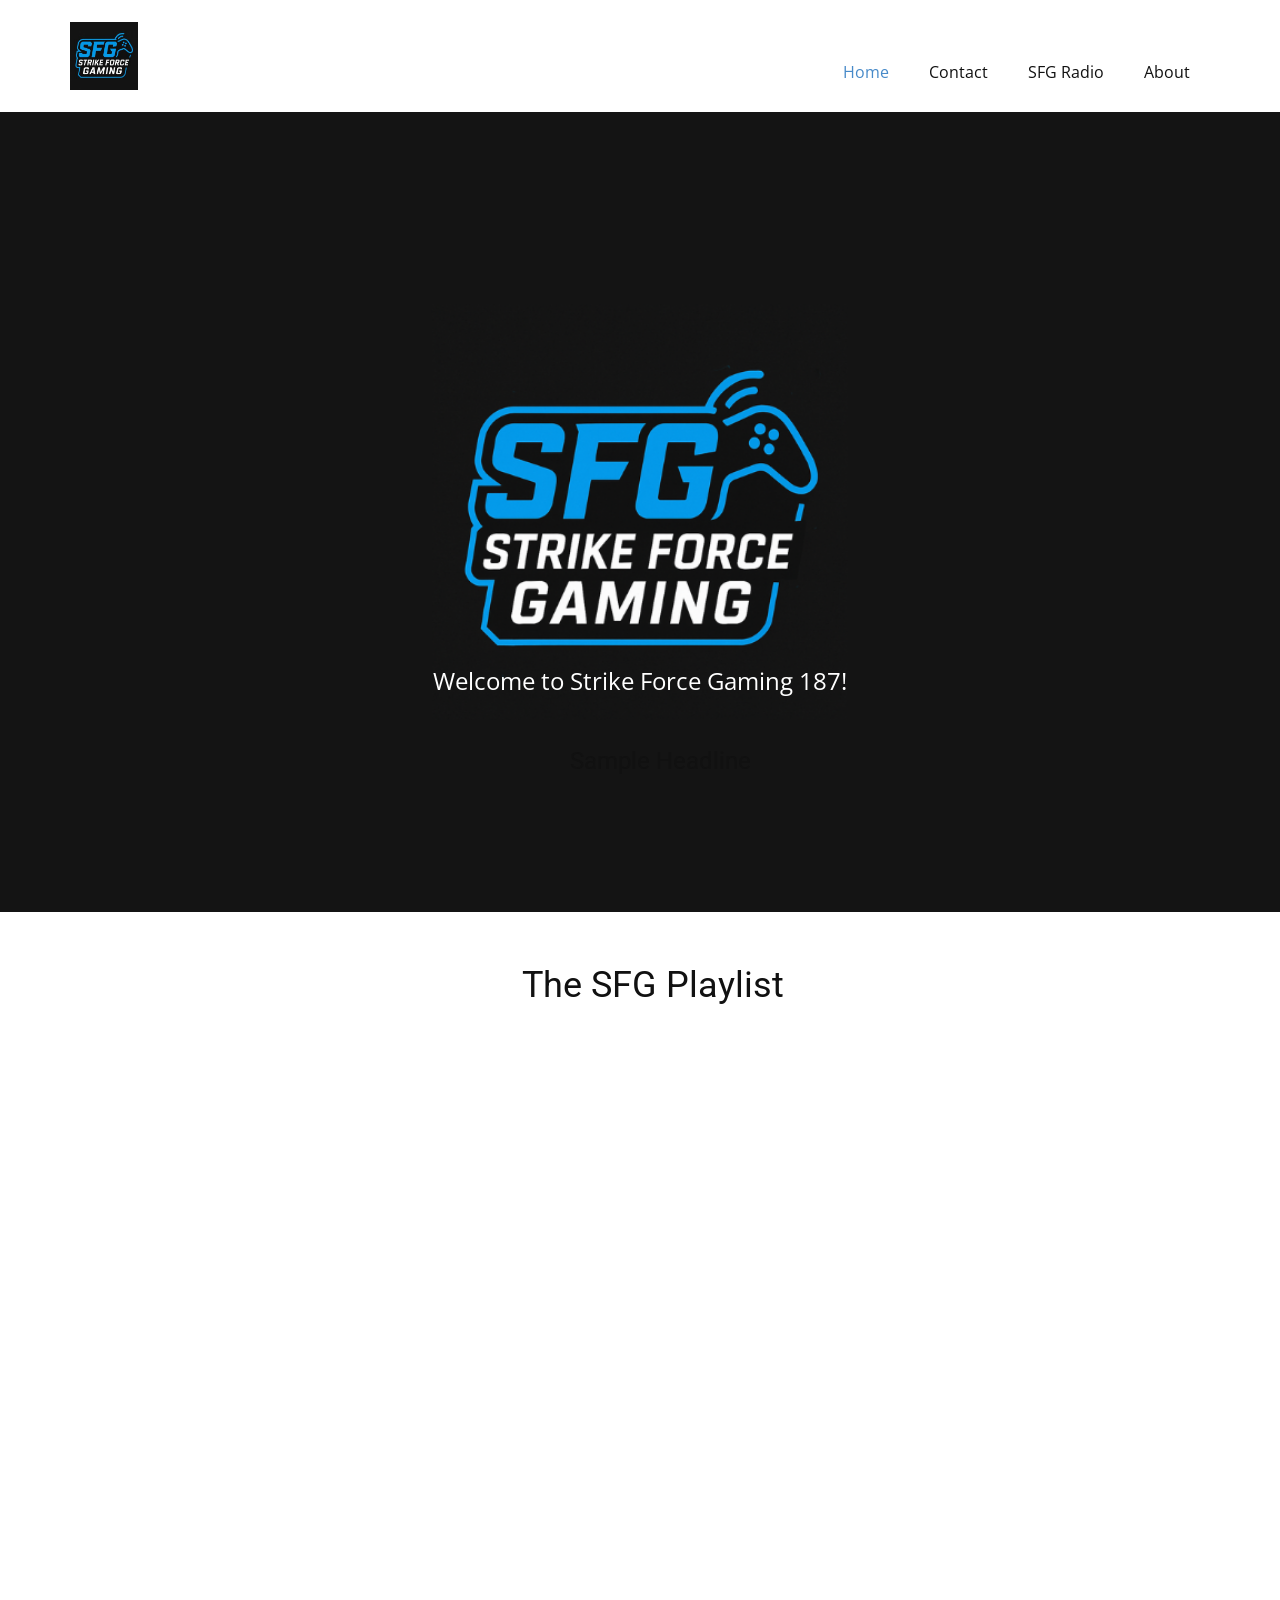
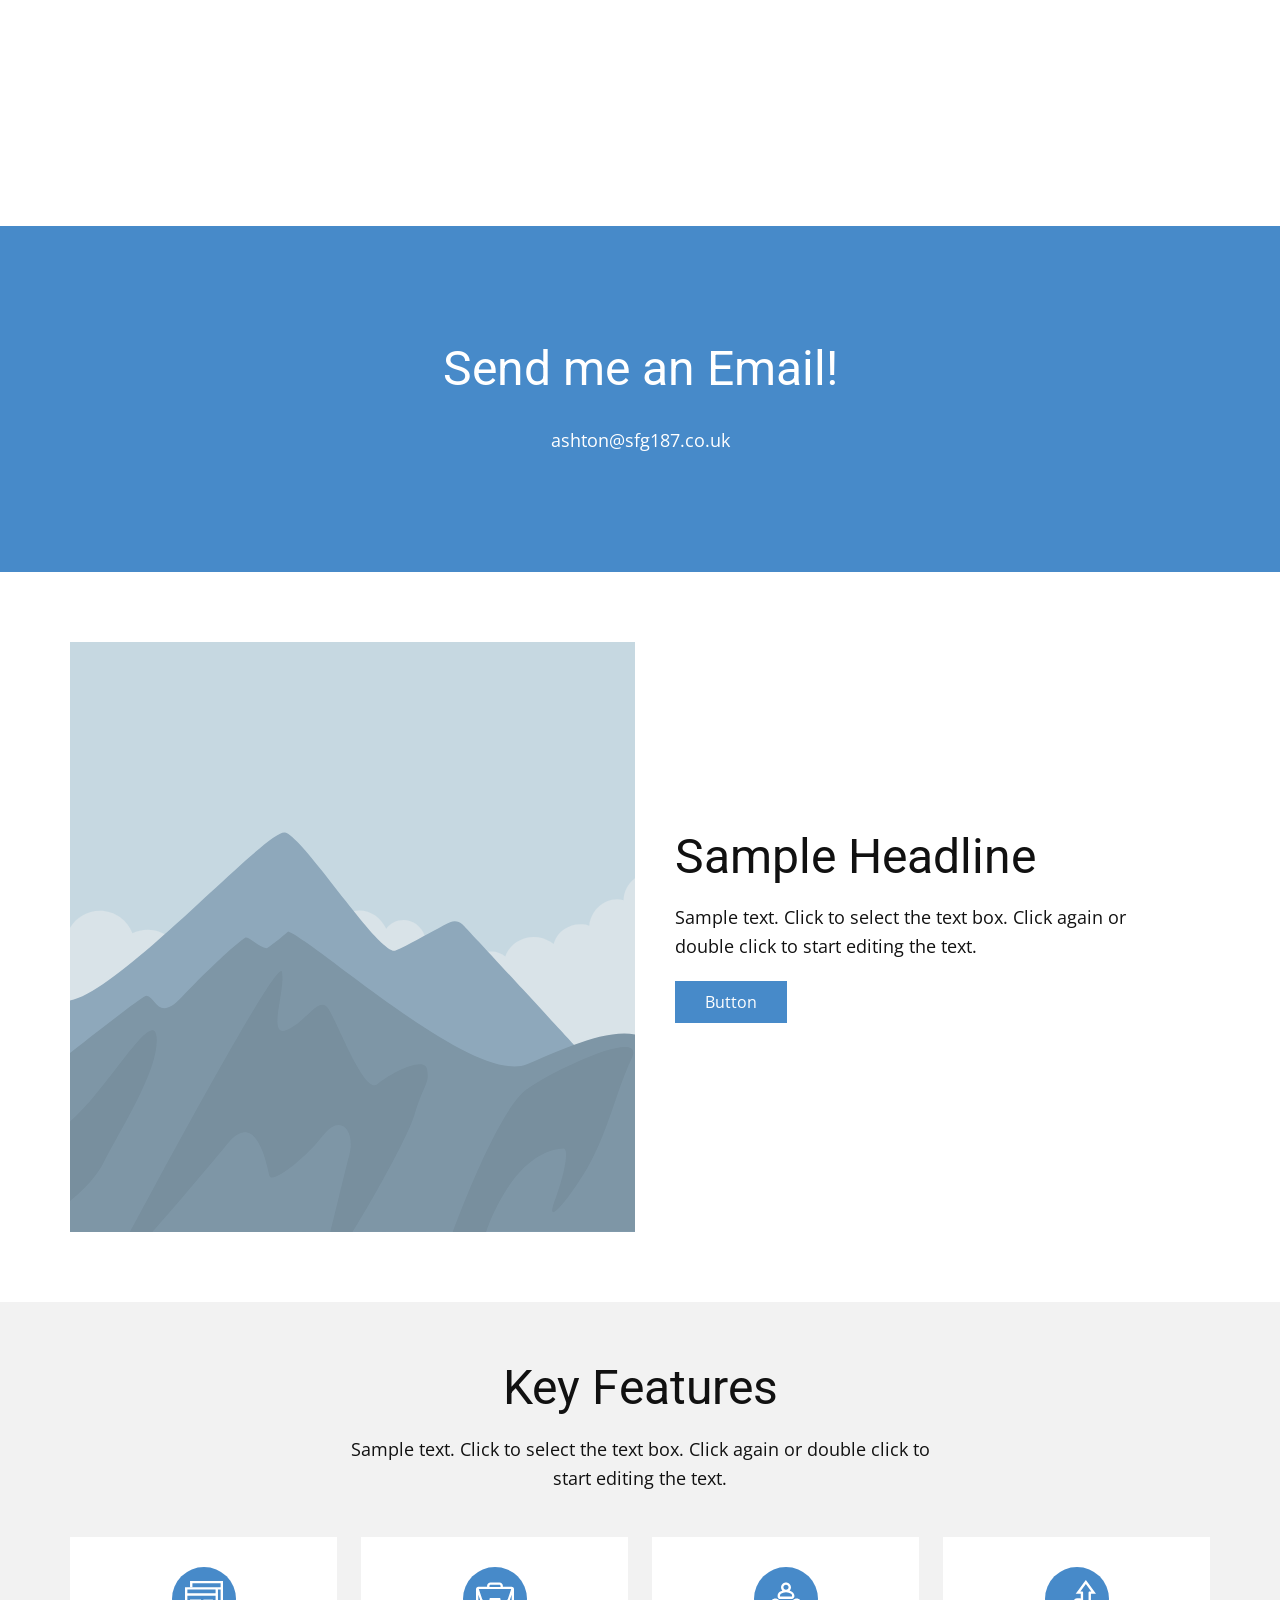
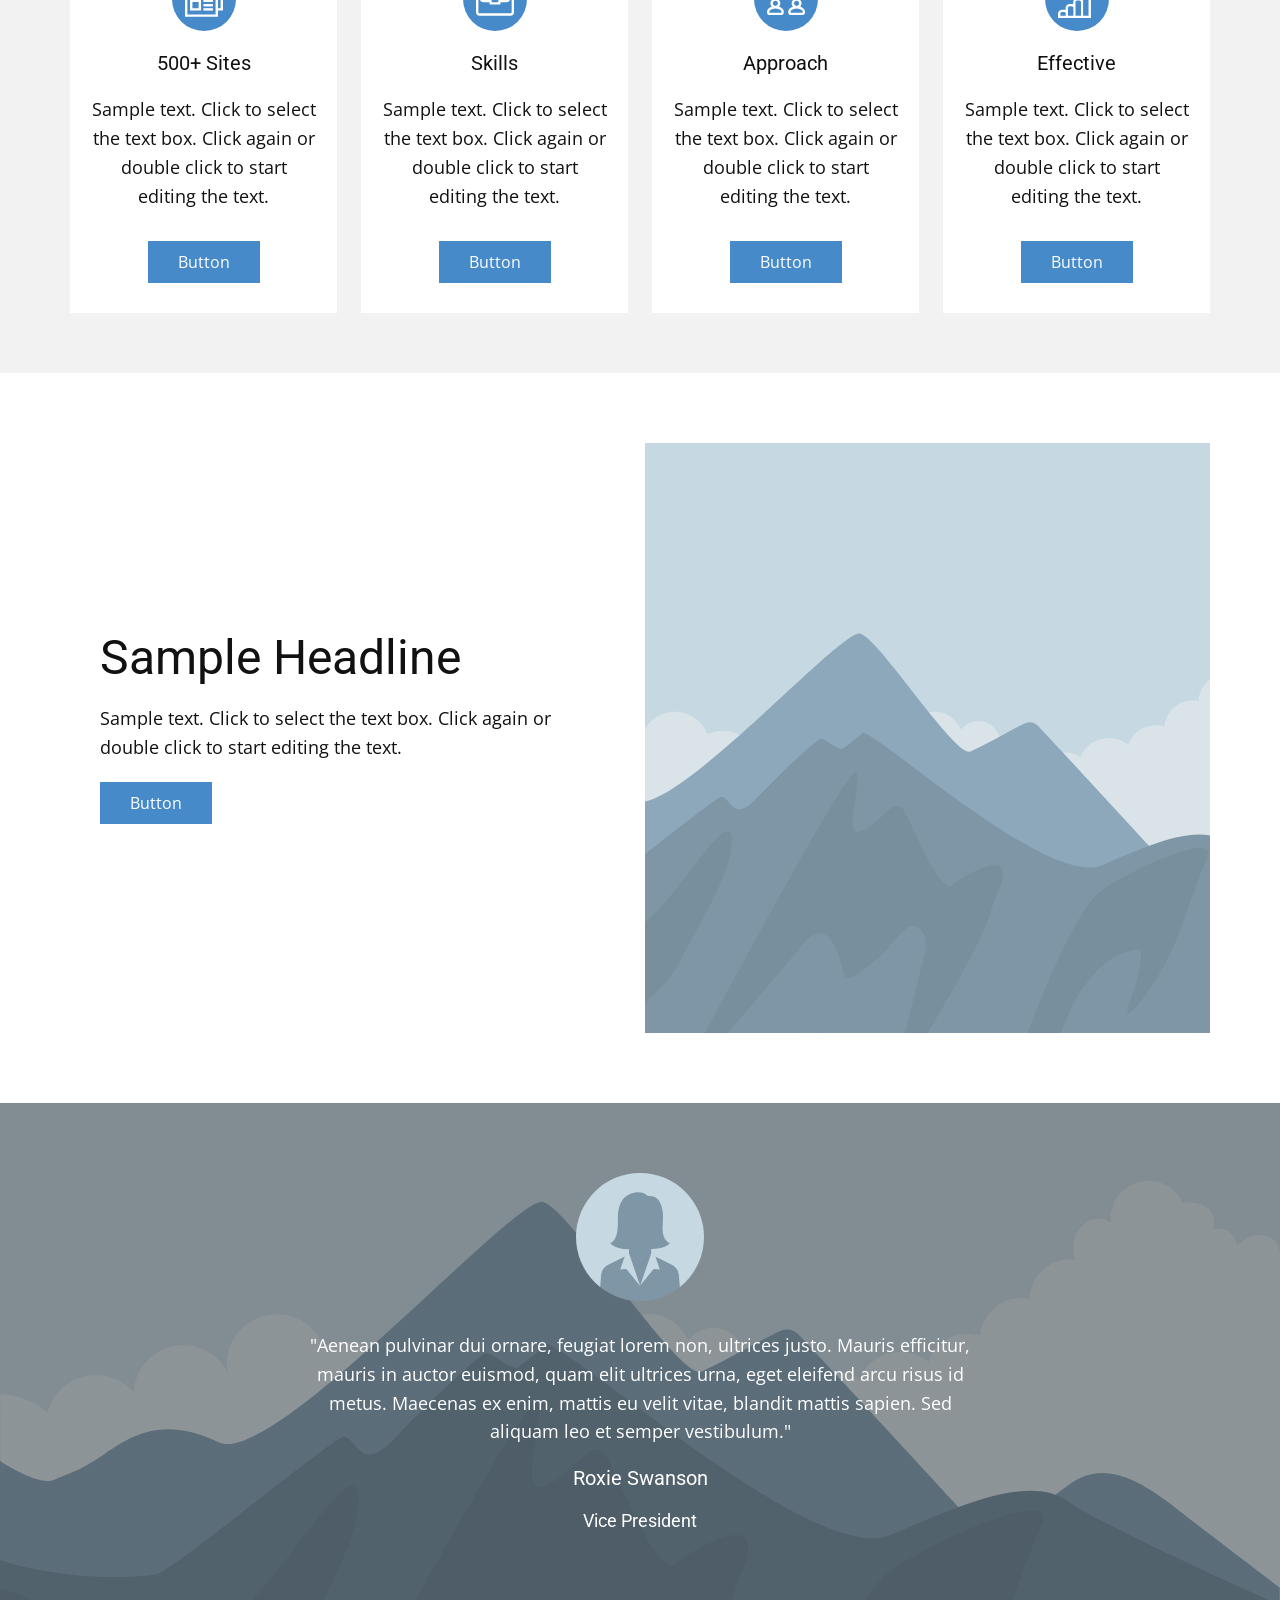
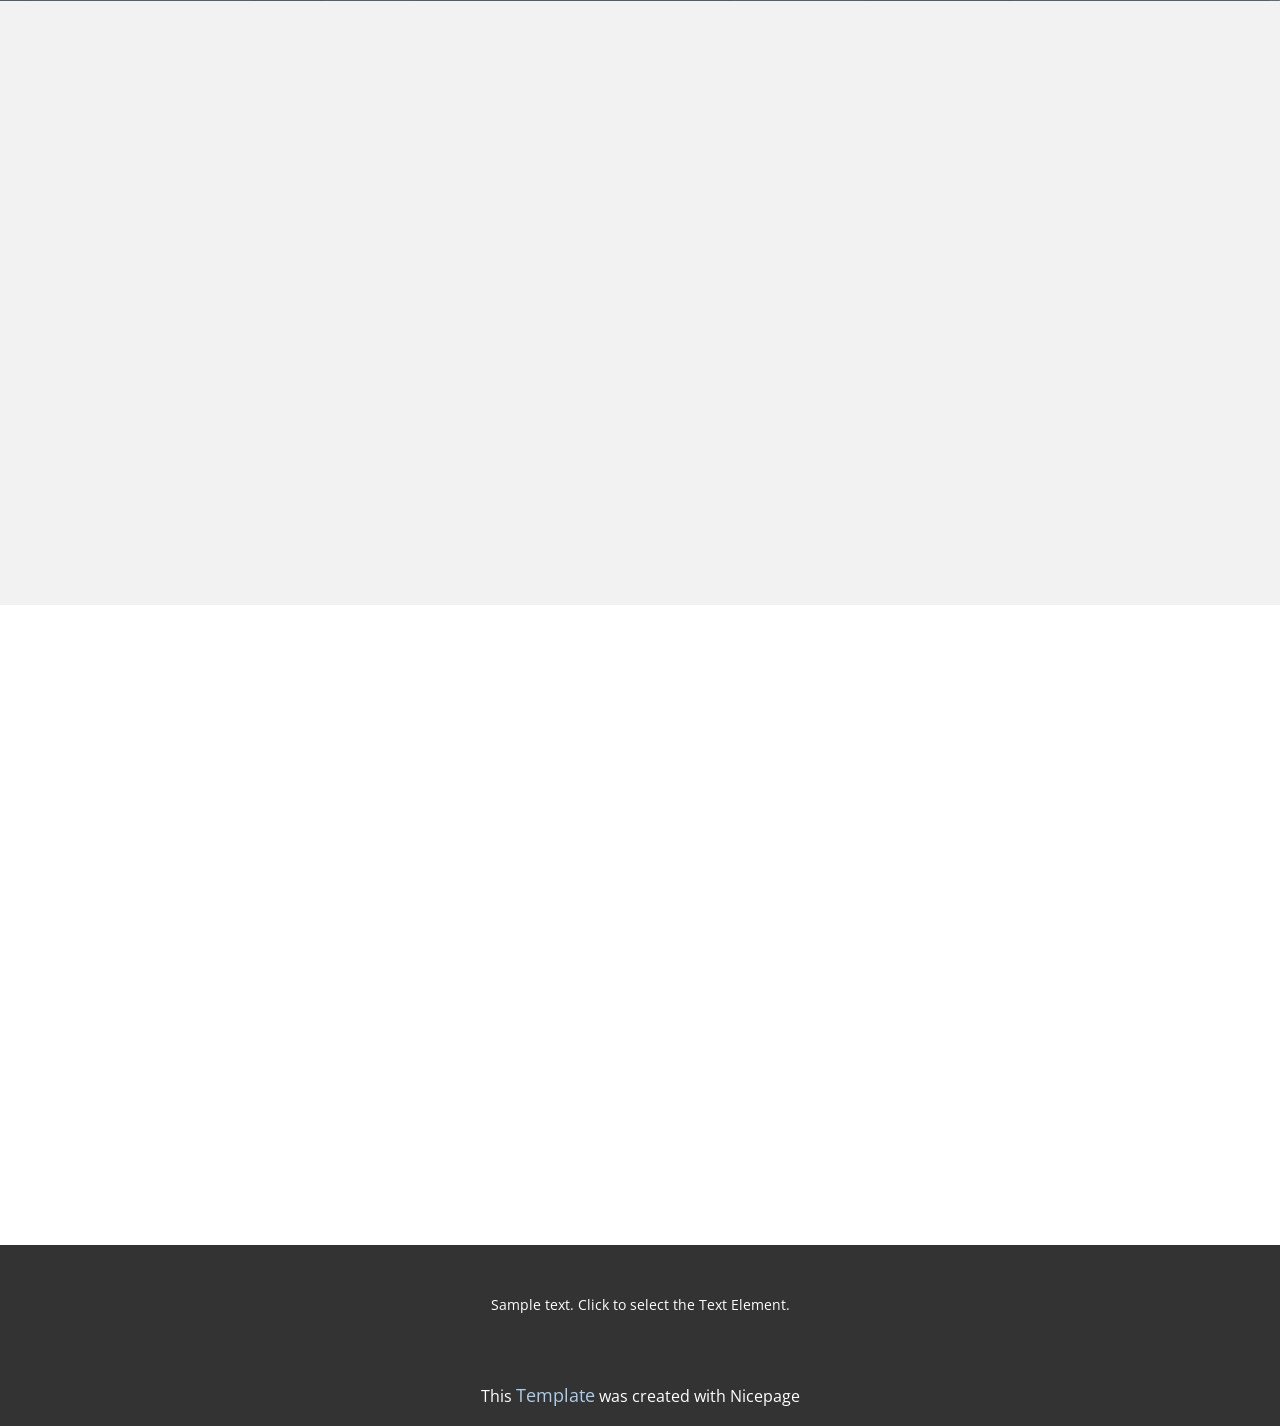
<file: index.html>
<!DOCTYPE html>
<html style="font-size: 16px;" lang="en"><head>
    <meta name="viewport" content="width=device-width, initial-scale=1.0">
    <meta charset="utf-8">
    <meta name="keywords" content="INTUITIVE, Your design is your passion, Key Features, Pricing Plan, Empire State Building">
    <meta name="description" content="">
    <title>Home</title>
    <link rel="stylesheet" href="nicepage.css" media="screen">
<link rel="stylesheet" href="index.css" media="screen">
    <script class="u-script" type="text/javascript" src="jquery.js" defer=""></script>
    <script class="u-script" type="text/javascript" src="nicepage.js" defer=""></script>
    <meta name="generator" content="Nicepage 8.0.6, nicepage.com">
    
    
    
    
    
    
    
    
    
    
    
    <link id="u-page-google-font" rel="stylesheet" href="https://fonts.googleapis.com/css2?display=swap&amp;family=Roboto:ital,wght@0,100;0,200;0,300;0,400;0,500;0,600;0,700;0,800;0,900;1,100;1,200;1,300;1,400;1,500;1,600;1,700;1,800;1,900&amp;family=Open+Sans:ital,wght@0,300;0,400;0,500;0,600;0,700;0,800;1,300;1,400;1,500;1,600;1,700;1,800">
    <script type="application/ld+json">{
		"@context": "http://schema.org",
		"@type": "Organization",
		"name": "",
		"logo": "images/E1F31D4D-3373-432E-97F9-D24EB0AD1578.PNG"
}</script>
    <meta name="theme-color" content="#478ac9">
    <meta property="og:title" content="Home">
    <meta property="og:type" content="website">
  <meta data-intl-tel-input-cdn-path="intlTelInput/"></head>
  <body data-home-page="Home.html" data-home-page-title="Home" data-path-to-root="./" data-include-products="false" class="u-body u-clearfix u-xl-mode" data-lang="en"><header class="u-clearfix u-header u-header" id="header"><div class="u-clearfix u-sheet u-valign-middle-lg u-valign-middle-md u-valign-middle-sm u-sheet-1">
        <a href="#" class="u-image u-logo u-image-1" data-image-width="150" data-image-height="150">
          <img src="images/E1F31D4D-3373-432E-97F9-D24EB0AD1578.PNG" class="u-logo-image u-logo-image-1">
        </a>
        <nav class="u-menu u-menu-one-level u-offcanvas u-menu-1" role="navigation" aria-label="Menu navigation">
          <div class="menu-collapse" style="font-size: 1rem; letter-spacing: 0px;">
            <a class="u-button-style u-custom-left-right-menu-spacing u-custom-padding-bottom u-custom-top-bottom-menu-spacing u-hamburger-link u-nav-link u-text-active-palette-1-base u-text-hover-palette-2-base" href="#" tabindex="-1" aria-label="Open menu" aria-controls="d983">
              <svg class="u-svg-link" viewBox="0 0 24 24"><use xlink:href="#menu-hamburger"></use></svg>
              <svg class="u-svg-content" version="1.1" id="menu-hamburger" viewBox="0 0 16 16" x="0px" y="0px" xmlns:xlink="http://www.w3.org/1999/xlink" xmlns="http://www.w3.org/2000/svg"><g><rect y="1" width="16" height="2"></rect><rect y="7" width="16" height="2"></rect><rect y="13" width="16" height="2"></rect>
</g></svg>
            </a>
          </div>
          <div class="u-nav-container">
            <ul class="u-nav u-unstyled u-nav-1" role="menubar"><li class="u-nav-item" role="none"><a class="u-button-style u-nav-link u-text-active-palette-1-base u-text-hover-palette-2-base" href="./" style="padding: 10px 20px;" role="menuitem">Home</a>
</li><li class="u-nav-item" role="none"><a class="u-button-style u-nav-link u-text-active-palette-1-base u-text-hover-palette-2-base" href="Contact.html" style="padding: 10px 20px;" role="menuitem">Contact</a>
</li><li class="u-nav-item" role="none"><a class="u-button-style u-nav-link u-text-active-palette-1-base u-text-hover-palette-2-base" href="SFG-Radio.html" style="padding: 10px 20px;" role="menuitem">SFG Radio</a>
</li><li class="u-nav-item" role="none"><a class="u-button-style u-nav-link u-text-active-palette-1-base u-text-hover-palette-2-base" href="About.html" style="padding: 10px 20px;" role="menuitem">About</a>
</li></ul>
          </div>
          <div class="u-nav-container-collapse" id="d983" role="region" aria-label="Menu panel">
            <div class="u-black u-container-style u-inner-container-layout u-opacity u-opacity-95 u-sidenav">
              <div class="u-inner-container-layout u-sidenav-overflow">
                <div class="u-menu-close" tabindex="-1" aria-label="Close menu"></div>
                <ul class="u-align-center u-nav u-popupmenu-items u-unstyled u-nav-2"><li class="u-nav-item"><a class="u-button-style u-nav-link" href="./">Home</a>
</li><li class="u-nav-item"><a class="u-button-style u-nav-link" href="Contact.html">Contact</a>
</li><li class="u-nav-item"><a class="u-button-style u-nav-link" href="SFG-Radio.html">SFG Radio</a>
</li><li class="u-nav-item"><a class="u-button-style u-nav-link" href="About.html">About</a>
</li></ul>
              </div>
            </div>
            <div class="u-black u-menu-overlay u-opacity u-opacity-70"></div>
          </div>
        </nav>
      </div></header>
    <section class="u-align-center u-clearfix u-image u-section-1" src="" data-image-width="1280" data-image-height="720" id="sec-f2b1">
      <div class="u-clearfix u-sheet u-valign-middle-lg u-valign-middle-md u-valign-middle-sm u-sheet-1">
        <p class="u-align-center u-large-text u-text u-text-variant u-text-white u-text-1">Welcome to Strike Force Gaming 187!</p>
        <h4 class="u-align-center u-text u-text-2">Sample Headline</h4>
      </div>
    </section>
    <section class="u-clearfix u-section-2" id="sec-b544">
      <div class="u-clearfix u-sheet u-sheet-1">
        <div class="data-layout-selected u-clearfix u-expanded-width u-gutter-10 u-layout-wrap u-layout-wrap-1">
          <div class="u-layout" style="">
            <div class="u-layout-row" style="">
              <div class="u-align-left u-container-align-left u-container-style u-layout-cell u-right-cell u-size-60 u-size-xs-60 u-white u-layout-cell-1">
                <div class="u-container-layout u-valign-top-xs u-container-layout-1">
                  <h3 class="u-text u-text-1">The SFG Playlist</h3>
                  <div class="custom-expanded u-clearfix u-custom-html u-custom-html-1">
                    <iframe data-testid="embed-iframe" style="border-radius:12px" src="https://open.spotify.com/embed/playlist/0L7UH4LmiSMkUIODbQdaAk?utm_source=generator" width="100%" height="600" frameborder="0" allowfullscreen="" allow="autoplay; clipboard-write; encrypted-media; fullscreen; picture-in-picture" loading="lazy"></iframe>
                  </div>
                </div>
              </div>
            </div>
          </div>
        </div>
      </div>
    </section>
    <section class="u-align-left u-clearfix u-color-scheme-summer-time u-color-style-multicolor-1 u-container-align-left u-palette-1-base u-section-3" id="sec-747b">
      <div class="u-clearfix u-sheet u-valign-middle u-sheet-1">
        <h2 class="u-align-center u-text u-text-default u-text-1">Send me an Email! </h2>
        <p class="u-align-center u-large-text u-text u-text-variant u-text-2">ashton@sfg187.co.uk </p>
      </div>
    </section>
    <section class="u-clearfix u-section-4" id="carousel_3b1e">
      <div class="u-clearfix u-sheet u-sheet-1">
        <div class="data-layout-selected u-clearfix u-expanded-width u-gutter-10 u-layout-wrap u-layout-wrap-1">
          <div class="u-layout" style="">
            <div class="u-layout-row" style="">
              <div class="u-align-left u-container-align-left u-container-style u-image u-layout-cell u-left-cell u-size-30 u-size-xs-60 u-image-1" src="" data-image-width="2000" data-image-height="1333">
                <div class="u-container-layout u-valign-middle u-container-layout-1" src=""></div>
              </div>
              <div class="u-align-left u-container-align-left u-container-style u-layout-cell u-right-cell u-size-30 u-size-xs-60 u-white u-layout-cell-2">
                <div class="u-container-layout u-valign-middle u-container-layout-2">
                  <h2 class="u-text u-text-default u-text-1">Sample Headline</h2>
                  <p class="u-text u-text-2">Sample text. Click to select the text box. Click again or double click to start editing the text.</p>
                  <a href="" class="u-btn u-button-style u-btn-1">Button</a>
                </div>
              </div>
            </div>
          </div>
        </div>
      </div>
    </section>
    <section class="u-align-center u-clearfix u-container-align-center u-grey-5 u-section-5" id="sec-b8fc">
      <div class="u-clearfix u-sheet u-valign-middle u-sheet-1">
        <h2 class="u-align-center u-text u-text-default u-text-1">Key Features</h2>
        <p class="u-align-center u-text u-text-2">Sample text. Click to select the text box. Click again or double click to start editing the text.</p>
        <div class="u-expanded-width u-list u-list-1">
          <div class="u-repeater u-repeater-1">
            <div class="u-align-center u-container-align-center u-container-style u-list-item u-repeater-item u-video-cover u-white u-list-item-1">
              <div class="u-container-layout u-similar-container u-container-layout-1"><span class="u-align-center u-icon u-icon-circle u-palette-1-base u-text-white u-icon-1"><svg class="u-svg-link" preserveAspectRatio="xMidYMin slice" viewBox="0 0 128 128" style=""><use xlink:href="#svg-248e"></use></svg><svg class="u-svg-content" viewBox="0 0 128 128" id="svg-248e"><polygon points="128 3 17 3 17 24 25 24 25 11 120 11 120 24 111 24 111 32 120 32 120 95 111 95 111 103 128 103"></polygon><path d="m25 24h-25v100h111v-100h-86zm78 92h-95v-63h95v63zm0-71h-95v-13h95v13z"></path><path d="m46 74v21h-21v-21h21m8-8h-37v37h37v-37z"></path><rect x="62" y="66" width="32" height="8"></rect><rect x="62" y="81" width="32" height="8"></rect><rect x="62" y="95" width="32" height="8"></rect></svg></span>
                <h5 class="u-align-center u-text u-text-default u-text-3">500+ Sites</h5>
                <p class="u-align-center u-text u-text-4">Sample text. Click to select the text box. Click again or double click to start editing the text.</p>
                <a href="#" class="u-align-center u-btn u-button-style u-btn-1">Button</a>
              </div>
            </div>
            <div class="u-align-center u-container-align-center u-container-style u-list-item u-repeater-item u-video-cover u-white u-list-item-2">
              <div class="u-container-layout u-similar-container u-container-layout-2"><span class="u-align-center u-icon u-icon-circle u-palette-1-base u-text-white u-icon-2"><svg class="u-svg-link" preserveAspectRatio="xMidYMin slice" viewBox="0 0 128 128" style=""><use xlink:href="#svg-e764"></use></svg><svg class="u-svg-content" viewBox="0 0 128 128" id="svg-e764"><path d="m78.9 15.9c2.1 0 3.7 1.7 3.7 3.7v3.7h-37.2v-3.7c0-2 1.7-3.7 3.7-3.7h29.8m39.7 14.8-11.6 34.5c-0.5 1.5-1.9 2.5-3.5 2.5h-20.9v-3.7c0-2-1.7-3.7-3.7-3.7h-29.8c-2.1 0-3.7 1.7-3.7 3.7v3.7h-20.9c-1.6 0-3-1-3.5-2.5l-11.6-34.5h109.2m1.5 19.1v58.6c0 2-1.7 3.7-3.7 3.7h-104.7c-2.1 0-3.7-1.7-3.7-3.7v-58.6l5.9 17.7c1.5 4.5 5.8 7.6 10.6 7.6h20.9v3.7c0 2 1.7 3.7 3.7 3.7h29.8c2.1 0 3.7-1.7 3.7-3.7v-3.7h20.9c4.8 0 9.1-3 10.6-7.6l6-17.7m-44.9 17.9v7.4h-22.4v-7.4h22.4m15.3-44.9v-3.2c0-6.4-5.2-11.6-11.6-11.6h-29.8c-6.4 0-11.7 5.2-11.7 11.6v3.2h-29.5c-4.4 0-7.9 3.5-7.9 7.9v77.7c0 6.4 5.2 11.6 11.7 11.6h104.7c6.4 0 11.7-5.2 11.7-11.6v-77.7c0-4.4-3.6-7.9-7.9-7.9h-29.7z"></path></svg></span>
                <h5 class="u-align-center u-text u-text-default u-text-5">Skills</h5>
                <p class="u-align-center u-text u-text-6">Sample text. Click to select the text box. Click again or double click to start editing the text.</p>
                <a href="#" class="u-align-center u-btn u-button-style u-btn-2">Button</a>
              </div>
            </div>
            <div class="u-align-center u-container-align-center u-container-style u-list-item u-repeater-item u-video-cover u-white u-list-item-3">
              <div class="u-container-layout u-similar-container u-container-layout-3"><span class="u-align-center u-icon u-icon-circle u-palette-1-base u-text-white u-icon-3"><svg class="u-svg-link" preserveAspectRatio="xMidYMin slice" viewBox="0 0 128 128" style=""><use xlink:href="#svg-1476"></use></svg><svg class="u-svg-content" viewBox="0 0 128 128" id="svg-1476"><path d="m44.1 63.9h39.8c4.6 0 8.4-3.9 8.4-8.8v-1.8c0-5.6-2.8-10.7-7.3-13.3-2.4-1.4-5.4-2.9-8.8-4.1 2.8-3 4.6-6.9 4.6-11.3-0.1-9.2-7.6-16.6-16.8-16.6s-16.7 7.4-16.7 16.5c0 4.4 1.7 8.4 4.6 11.3-3.4 1.2-6.5 2.7-8.8 4.1-4.5 2.7-7.3 7.7-7.3 13.3v1.8c-0.1 4.9 3.7 8.9 8.3 8.9zm19.9-48c4.8 0 8.7 3.9 8.7 8.6 0 4.8-3.9 8.6-8.7 8.6s-8.7-3.9-8.7-8.6 3.9-8.6 8.7-8.6zm-20.3 37.3c0-2.7 1.3-5.3 3.4-6.5 4-2.3 10.2-5.1 16.9-5.1s12.9 2.8 16.9 5.1c2.1 1.2 3.4 3.8 3.4 6.5v1.8c0 0.6-0.3 0.9-0.4 0.9h-39.8c-0.1 0-0.4-0.3-0.4-0.9v-1.8zm5.5 40.9c-2.4-1.4-5.4-2.9-8.8-4.1 2.8-3 4.6-7 4.6-11.3 0-9.1-7.5-16.5-16.7-16.5s-16.7 7.4-16.7 16.5c0 4.4 1.7 8.4 4.6 11.3-3.4 1.2-6.5 2.7-8.8 4.1-4.6 2.6-7.4 7.7-7.4 13.3v1.8c0 4.9 3.8 8.8 8.4 8.8h39.8c4.6 0 8.4-3.9 8.4-8.8v-1.8c0-5.6-2.8-10.7-7.4-13.3zm-20.9-24.1c4.8 0 8.7 3.9 8.7 8.6 0 4.8-3.9 8.6-8.7 8.6s-8.7-3.9-8.7-8.6 3.9-8.6 8.7-8.6zm20.3 39.2c0 0.6-0.3 0.9-0.4 0.9h-39.8c-0.1 0-0.4-0.3-0.4-0.9v-1.8c0-2.7 1.3-5.3 3.4-6.5 4-2.3 10.2-5.1 16.9-5.1s12.9 2.8 16.9 5.1c2.1 1.2 3.4 3.8 3.4 6.5v1.8zm72.1-15.1c-2.4-1.4-5.4-2.9-8.8-4.1 2.8-3 4.6-6.9 4.6-11.3 0-9.1-7.5-16.5-16.7-16.5s-16.7 7.4-16.7 16.5c-0.1 4.3 1.7 8.3 4.5 11.3-3.4 1.2-6.5 2.7-8.8 4.1-4.5 2.7-7.3 7.7-7.3 13.3v1.8c0 4.9 3.8 8.8 8.4 8.8h39.8c4.6 0 8.4-3.9 8.4-8.8v-1.8c-0.1-5.6-2.9-10.7-7.4-13.3zm-21-24.1c4.8 0 8.7 3.9 8.7 8.6 0 4.8-3.9 8.6-8.7 8.6s-8.7-3.9-8.7-8.6 3.9-8.6 8.7-8.6zm20.3 39.2c0 0.6-0.3 0.9-0.4 0.9h-39.8c-0.1 0-0.4-0.3-0.4-0.9v-1.8c0-2.7 1.3-5.3 3.4-6.5 4-2.3 10.2-5.1 16.9-5.1s12.9 2.8 16.9 5.1c2.1 1.2 3.4 3.8 3.4 6.5v1.8z"></path></svg></span>
                <h5 class="u-align-center u-text u-text-default u-text-7">Approach</h5>
                <p class="u-align-center u-text u-text-8">Sample text. Click to select the text box. Click again or double click to start editing the text.</p>
                <a href="#" class="u-align-center u-btn u-button-style u-btn-3">Button</a>
              </div>
            </div>
            <div class="u-align-center u-container-align-center u-container-style u-list-item u-repeater-item u-video-cover u-white u-list-item-4">
              <div class="u-container-layout u-similar-container u-container-layout-4"><span class="u-align-center u-icon u-icon-circle u-palette-1-base u-text-white u-icon-4"><svg class="u-svg-link" preserveAspectRatio="xMidYMin slice" viewBox="0 0 128 128" style=""><use xlink:href="#svg-d52a"></use></svg><svg class="u-svg-content" viewBox="0 0 128 128" id="svg-d52a"><path d="m93.8 13.5 18.4 25.2h-5.7c-2 0-3.6 1.6-3.6 3.6v77.7h-18.3v-77.7c0-2-1.6-3.6-3.6-3.6h-5.7l18.5-25.2m-22.4 55.6c3.3 0 6 2.7 6 6.1v44.8h-18.4v-44.8c0-3.3 2.7-6.1 6-6.1h6.4m-25.5 19.4c3.3 0 6 2.7 6 6.1v25.4h-18.4v-25.5c0-3.3 2.7-6.1 6-6.1h6.4m-25.6 19.4c3.3 0 6 2.7 6 6.1v6.1h-18.4v-6.1c0-3.3 2.7-6.1 6-6.1h6.4m73.5-107.8-6.4 8.7-18.4 25.2-9.4 12.8h17.1v15.4c-1.6-0.7-3.4-1-5.2-1h-6.5c-7.7 0-13.9 6.3-13.9 14.1v6.3c-1.6-0.7-3.4-1-5.2-1h-6.4c-7.7 0-13.9 6.3-13.9 14.1v6.3c-1.6-0.7-3.4-1-5.2-1h-6.4c-7.7-0.1-14 6.2-14 14v14.1h110.9v-81.3h17.1l-9.4-12.8-18.4-25.2-6.4-8.7z"></path></svg></span>
                <h5 class="u-align-center u-text u-text-default u-text-9">Effective</h5>
                <p class="u-align-center u-text u-text-10">Sample text. Click to select the text box. Click again or double click to start editing the text.</p>
                <a href="#" class="u-align-center u-btn u-button-style u-btn-4">Button</a>
              </div>
            </div>
          </div>
        </div>
      </div>
    </section>
    <section class="u-clearfix u-section-6" id="carousel_c9ad">
      <div class="u-clearfix u-sheet u-sheet-1">
        <div class="u-clearfix u-expanded-width u-gutter-10 u-layout-wrap u-layout-wrap-1">
          <div class="u-layout" style="">
            <div class="u-layout-row" style="">
              <div class="u-align-left u-container-align-left u-container-style u-layout-cell u-right-cell u-size-30 u-size-xs-60 u-white u-layout-cell-1">
                <div class="u-container-layout u-valign-middle u-container-layout-1">
                  <h2 class="u-text u-text-default u-text-1">Sample Headline</h2>
                  <p class="u-text u-text-2">Sample text. Click to select the text box. Click again or double click to start editing the text.</p>
                  <a href="" class="u-btn u-button-style u-btn-1">Button</a>
                </div>
              </div>
              <div class="u-align-left u-container-align-left u-container-style u-image u-layout-cell u-left-cell u-size-30 u-size-xs-60 u-image-1" src="" data-image-width="2000" data-image-height="1333">
                <div class="u-container-layout u-valign-middle u-container-layout-2" src=""></div>
              </div>
            </div>
          </div>
        </div>
      </div>
    </section>
    <section class="u-align-center u-clearfix u-container-align-center u-image u-shading u-section-7" src="" data-image-width="400" data-image-height="265" id="sec-8852">
      <div class="u-clearfix u-sheet u-sheet-1">
        <div alt="" class="u-image u-image-circle u-image-1" src="" data-image-width="256" data-image-height="256"></div>
        <p class="u-align-center u-text u-text-1">"Aenean pulvinar dui ornare, feugiat lorem non, ultrices justo. Mauris efficitur, mauris in auctor euismod, quam elit ultrices urna, eget eleifend arcu risus id metus. Maecenas ex enim, mattis eu velit vitae, blandit mattis sapien. Sed aliquam leo et semper vestibulum."</p>
        <h5 class="u-align-center u-text u-text-2">Roxie Swanson</h5>
        <h6 class="u-align-center u-text u-text-3">Vice President</h6>
      </div>
    </section>
    <section class="u-align-center u-clearfix u-container-align-center u-grey-5 u-section-8" id="sec-e4f9">
      <div class="u-clearfix u-sheet u-sheet-1"></div>
    </section>
    <section class="u-clearfix u-section-9" id="sec-59a5">
      <div class="u-clearfix u-sheet u-sheet-1"></div>
    </section>
    
    
    
    <footer class="u-align-center u-clearfix u-container-align-center u-footer u-grey-80 u-footer" id="footer"><div class="u-clearfix u-sheet u-sheet-1">
        <p class="u-small-text u-text u-text-variant u-text-1">Sample text. Click to select the Text Element.</p>
      </div></footer>
    <section class="u-backlink u-clearfix u-grey-80"> This <a href="https://nicepage.com/templates">Template</a> was created with Nicepage 
    </section>
  
</body></html>
</file>
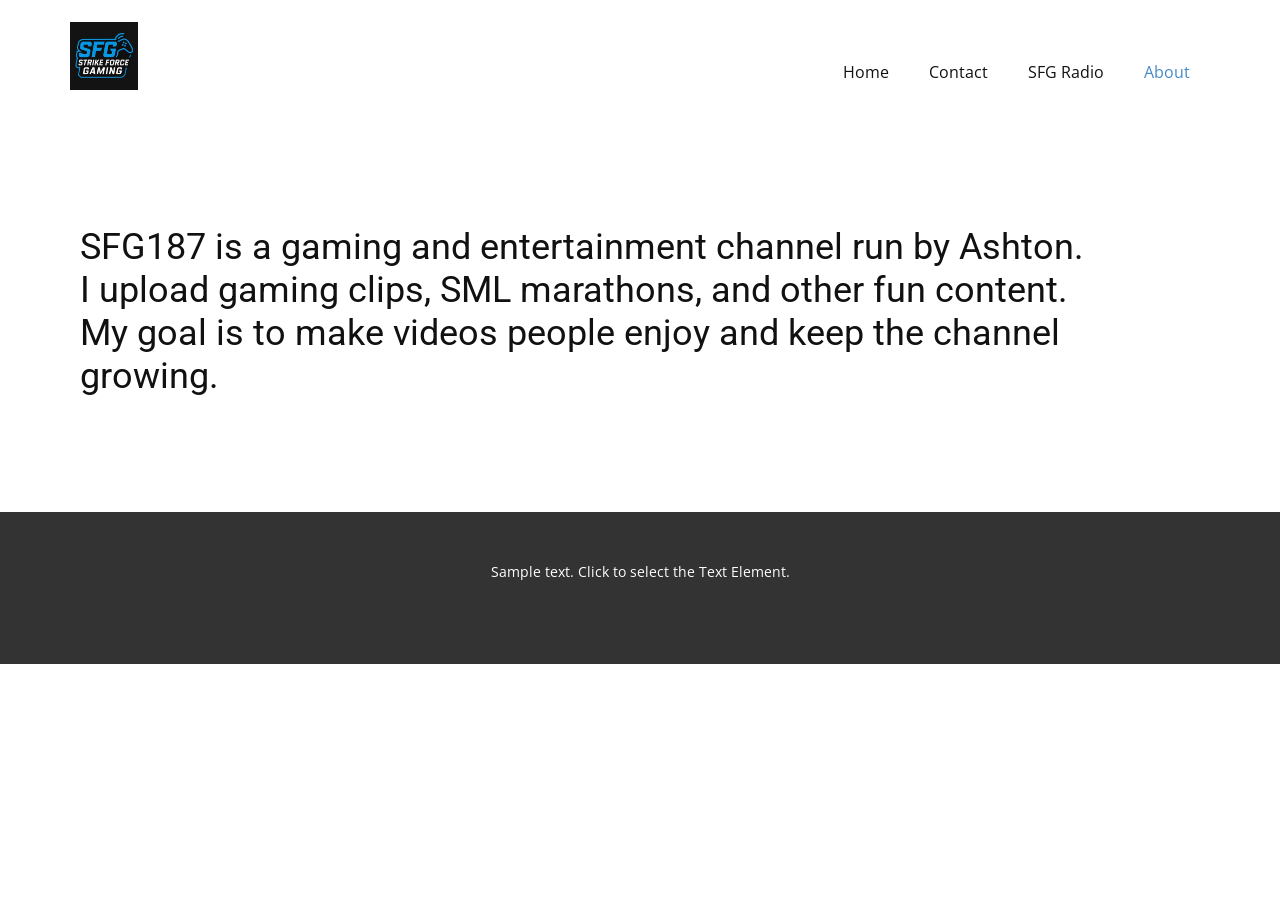
<file: About.html>
<!DOCTYPE html>
<html style="font-size: 16px;" lang="en"><head>
    <meta name="viewport" content="width=device-width, initial-scale=1.0">
    <meta charset="utf-8">
    <meta name="keywords" content="">
    <meta name="description" content="">
    <title>About</title>
    <link rel="stylesheet" href="nicepage.css" media="screen">
<link rel="stylesheet" href="About.css" media="screen">
    <script class="u-script" type="text/javascript" src="jquery.js" defer=""></script>
    <script class="u-script" type="text/javascript" src="nicepage.js" defer=""></script>
    <meta name="generator" content="Nicepage 8.0.6, nicepage.com">
    
    
    
    <link id="u-page-google-font" rel="stylesheet" href="https://fonts.googleapis.com/css2?display=swap&amp;family=Roboto:ital,wght@0,100;0,200;0,300;0,400;0,500;0,600;0,700;0,800;0,900;1,100;1,200;1,300;1,400;1,500;1,600;1,700;1,800;1,900&amp;family=Open+Sans:ital,wght@0,300;0,400;0,500;0,600;0,700;0,800;1,300;1,400;1,500;1,600;1,700;1,800">
    <script type="application/ld+json">{
		"@context": "http://schema.org",
		"@type": "Organization",
		"name": "",
		"logo": "images/E1F31D4D-3373-432E-97F9-D24EB0AD1578.PNG"
}</script>
    <meta name="theme-color" content="#478ac9">
    <meta property="og:title" content="About">
    <meta property="og:type" content="website">
  <meta data-intl-tel-input-cdn-path="intlTelInput/"></head>
  <body data-path-to-root="./" data-include-products="false" class="u-body u-clearfix u-xl-mode" data-lang="en"><header class="u-clearfix u-header u-header" id="header"><div class="u-clearfix u-sheet u-valign-middle-lg u-valign-middle-md u-valign-middle-sm u-sheet-1">
        <a href="#" class="u-image u-logo u-image-1" data-image-width="150" data-image-height="150">
          <img src="images/E1F31D4D-3373-432E-97F9-D24EB0AD1578.PNG" class="u-logo-image u-logo-image-1">
        </a>
        <nav class="u-menu u-menu-one-level u-offcanvas u-menu-1" role="navigation" aria-label="Menu navigation">
          <div class="menu-collapse" style="font-size: 1rem; letter-spacing: 0px;">
            <a class="u-button-style u-custom-left-right-menu-spacing u-custom-padding-bottom u-custom-top-bottom-menu-spacing u-hamburger-link u-nav-link u-text-active-palette-1-base u-text-hover-palette-2-base" href="#" tabindex="-1" aria-label="Open menu" aria-controls="d983">
              <svg class="u-svg-link" viewBox="0 0 24 24"><use xlink:href="#menu-hamburger"></use></svg>
              <svg class="u-svg-content" version="1.1" id="menu-hamburger" viewBox="0 0 16 16" x="0px" y="0px" xmlns:xlink="http://www.w3.org/1999/xlink" xmlns="http://www.w3.org/2000/svg"><g><rect y="1" width="16" height="2"></rect><rect y="7" width="16" height="2"></rect><rect y="13" width="16" height="2"></rect>
</g></svg>
            </a>
          </div>
          <div class="u-nav-container">
            <ul class="u-nav u-unstyled u-nav-1" role="menubar"><li class="u-nav-item" role="none"><a class="u-button-style u-nav-link u-text-active-palette-1-base u-text-hover-palette-2-base" href="./" style="padding: 10px 20px;" role="menuitem">Home</a>
</li><li class="u-nav-item" role="none"><a class="u-button-style u-nav-link u-text-active-palette-1-base u-text-hover-palette-2-base" href="Contact.html" style="padding: 10px 20px;" role="menuitem">Contact</a>
</li><li class="u-nav-item" role="none"><a class="u-button-style u-nav-link u-text-active-palette-1-base u-text-hover-palette-2-base" href="SFG-Radio.html" style="padding: 10px 20px;" role="menuitem">SFG Radio</a>
</li><li class="u-nav-item" role="none"><a class="u-button-style u-nav-link u-text-active-palette-1-base u-text-hover-palette-2-base" href="About.html" style="padding: 10px 20px;" role="menuitem">About</a>
</li></ul>
          </div>
          <div class="u-nav-container-collapse" id="d983" role="region" aria-label="Menu panel">
            <div class="u-black u-container-style u-inner-container-layout u-opacity u-opacity-95 u-sidenav">
              <div class="u-inner-container-layout u-sidenav-overflow">
                <div class="u-menu-close" tabindex="-1" aria-label="Close menu"></div>
                <ul class="u-align-center u-nav u-popupmenu-items u-unstyled u-nav-2"><li class="u-nav-item"><a class="u-button-style u-nav-link" href="./">Home</a>
</li><li class="u-nav-item"><a class="u-button-style u-nav-link" href="Contact.html">Contact</a>
</li><li class="u-nav-item"><a class="u-button-style u-nav-link" href="SFG-Radio.html">SFG Radio</a>
</li><li class="u-nav-item"><a class="u-button-style u-nav-link" href="About.html">About</a>
</li></ul>
              </div>
            </div>
            <div class="u-black u-menu-overlay u-opacity u-opacity-70"></div>
          </div>
        </nav>
      </div></header>
    <section class="u-clearfix u-section-1" id="block-1">
      <div class="u-clearfix u-sheet u-valign-middle u-sheet-1">
        <h3 class="u-text u-text-default u-text-1"> SFG187 is a gaming and entertainment channel run by Ashton.<br> I upload gaming clips, SML marathons, and other fun content.<br> My goal is to make videos people enjoy and keep the channel growing.
        </h3>
      </div>
    </section>
    
    
    
    <footer class="u-align-center u-clearfix u-container-align-center u-footer u-grey-80 u-footer" id="footer"><div class="u-clearfix u-sheet u-sheet-1">
        <p class="u-small-text u-text u-text-variant u-text-1">Sample text. Click to select the Text Element.</p>
      </div></footer>
    <section class="u-backlink u-clearfix u-grey-80"></section>
  
</body></html>
</file>
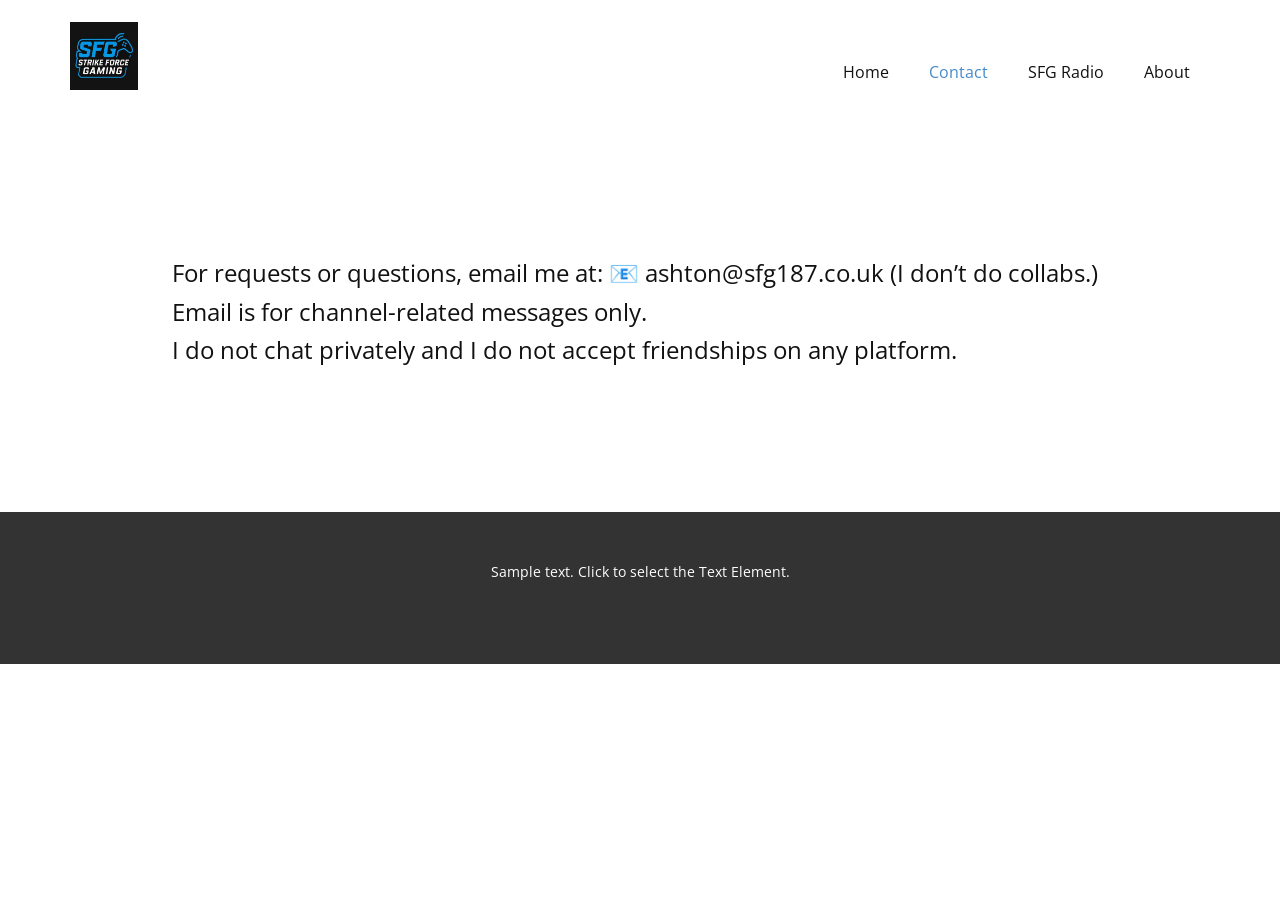
<file: Contact.html>
<!DOCTYPE html>
<html style="font-size: 16px;" lang="en"><head>
    <meta name="viewport" content="width=device-width, initial-scale=1.0">
    <meta charset="utf-8">
    <meta name="keywords" content="">
    <meta name="description" content="">
    <title>Contact</title>
    <link rel="stylesheet" href="nicepage.css" media="screen">
<link rel="stylesheet" href="Contact.css" media="screen">
    <script class="u-script" type="text/javascript" src="jquery.js" defer=""></script>
    <script class="u-script" type="text/javascript" src="nicepage.js" defer=""></script>
    <meta name="generator" content="Nicepage 8.0.6, nicepage.com">
    
    
    
    <link id="u-page-google-font" rel="stylesheet" href="https://fonts.googleapis.com/css2?display=swap&amp;family=Roboto:ital,wght@0,100;0,200;0,300;0,400;0,500;0,600;0,700;0,800;0,900;1,100;1,200;1,300;1,400;1,500;1,600;1,700;1,800;1,900&amp;family=Open+Sans:ital,wght@0,300;0,400;0,500;0,600;0,700;0,800;1,300;1,400;1,500;1,600;1,700;1,800">
    <script type="application/ld+json">{
		"@context": "http://schema.org",
		"@type": "Organization",
		"name": "",
		"logo": "images/E1F31D4D-3373-432E-97F9-D24EB0AD1578.PNG"
}</script>
    <meta name="theme-color" content="#478ac9">
    <meta property="og:title" content="Contact">
    <meta property="og:type" content="website">
  <meta data-intl-tel-input-cdn-path="intlTelInput/"></head>
  <body data-path-to-root="./" data-include-products="false" class="u-body u-clearfix u-xl-mode" data-lang="en"><header class="u-clearfix u-header u-header" id="header"><div class="u-clearfix u-sheet u-valign-middle-lg u-valign-middle-md u-valign-middle-sm u-sheet-1">
        <a href="#" class="u-image u-logo u-image-1" data-image-width="150" data-image-height="150">
          <img src="images/E1F31D4D-3373-432E-97F9-D24EB0AD1578.PNG" class="u-logo-image u-logo-image-1">
        </a>
        <nav class="u-menu u-menu-one-level u-offcanvas u-menu-1" role="navigation" aria-label="Menu navigation">
          <div class="menu-collapse" style="font-size: 1rem; letter-spacing: 0px;">
            <a class="u-button-style u-custom-left-right-menu-spacing u-custom-padding-bottom u-custom-top-bottom-menu-spacing u-hamburger-link u-nav-link u-text-active-palette-1-base u-text-hover-palette-2-base" href="#" tabindex="-1" aria-label="Open menu" aria-controls="d983">
              <svg class="u-svg-link" viewBox="0 0 24 24"><use xlink:href="#menu-hamburger"></use></svg>
              <svg class="u-svg-content" version="1.1" id="menu-hamburger" viewBox="0 0 16 16" x="0px" y="0px" xmlns:xlink="http://www.w3.org/1999/xlink" xmlns="http://www.w3.org/2000/svg"><g><rect y="1" width="16" height="2"></rect><rect y="7" width="16" height="2"></rect><rect y="13" width="16" height="2"></rect>
</g></svg>
            </a>
          </div>
          <div class="u-nav-container">
            <ul class="u-nav u-unstyled u-nav-1" role="menubar"><li class="u-nav-item" role="none"><a class="u-button-style u-nav-link u-text-active-palette-1-base u-text-hover-palette-2-base" href="./" style="padding: 10px 20px;" role="menuitem">Home</a>
</li><li class="u-nav-item" role="none"><a class="u-button-style u-nav-link u-text-active-palette-1-base u-text-hover-palette-2-base" href="Contact.html" style="padding: 10px 20px;" role="menuitem">Contact</a>
</li><li class="u-nav-item" role="none"><a class="u-button-style u-nav-link u-text-active-palette-1-base u-text-hover-palette-2-base" href="SFG-Radio.html" style="padding: 10px 20px;" role="menuitem">SFG Radio</a>
</li><li class="u-nav-item" role="none"><a class="u-button-style u-nav-link u-text-active-palette-1-base u-text-hover-palette-2-base" href="About.html" style="padding: 10px 20px;" role="menuitem">About</a>
</li></ul>
          </div>
          <div class="u-nav-container-collapse" id="d983" role="region" aria-label="Menu panel">
            <div class="u-black u-container-style u-inner-container-layout u-opacity u-opacity-95 u-sidenav">
              <div class="u-inner-container-layout u-sidenav-overflow">
                <div class="u-menu-close" tabindex="-1" aria-label="Close menu"></div>
                <ul class="u-align-center u-nav u-popupmenu-items u-unstyled u-nav-2"><li class="u-nav-item"><a class="u-button-style u-nav-link" href="./">Home</a>
</li><li class="u-nav-item"><a class="u-button-style u-nav-link" href="Contact.html">Contact</a>
</li><li class="u-nav-item"><a class="u-button-style u-nav-link" href="SFG-Radio.html">SFG Radio</a>
</li><li class="u-nav-item"><a class="u-button-style u-nav-link" href="About.html">About</a>
</li></ul>
              </div>
            </div>
            <div class="u-black u-menu-overlay u-opacity u-opacity-70"></div>
          </div>
        </nav>
      </div></header>
    <section class="u-clearfix u-section-1" id="block-1">
      <div class="u-clearfix u-sheet u-valign-middle u-sheet-1">
        <p class="u-text u-text-default u-text-1">For requests or questions, email me at:
📧 ashton@sfg187.co.uk
(I don’t do collabs.)<br> Email is for channel-related messages only.<br>I do not chat privately and I do not accept friendships on any platform.<br>
        </p>
      </div>
    </section>
    
    
    
    <footer class="u-align-center u-clearfix u-container-align-center u-footer u-grey-80 u-footer" id="footer"><div class="u-clearfix u-sheet u-sheet-1">
        <p class="u-small-text u-text u-text-variant u-text-1">Sample text. Click to select the Text Element.</p>
      </div></footer>
    <section class="u-backlink u-clearfix u-grey-80"></section>
  
</body></html>
</file>
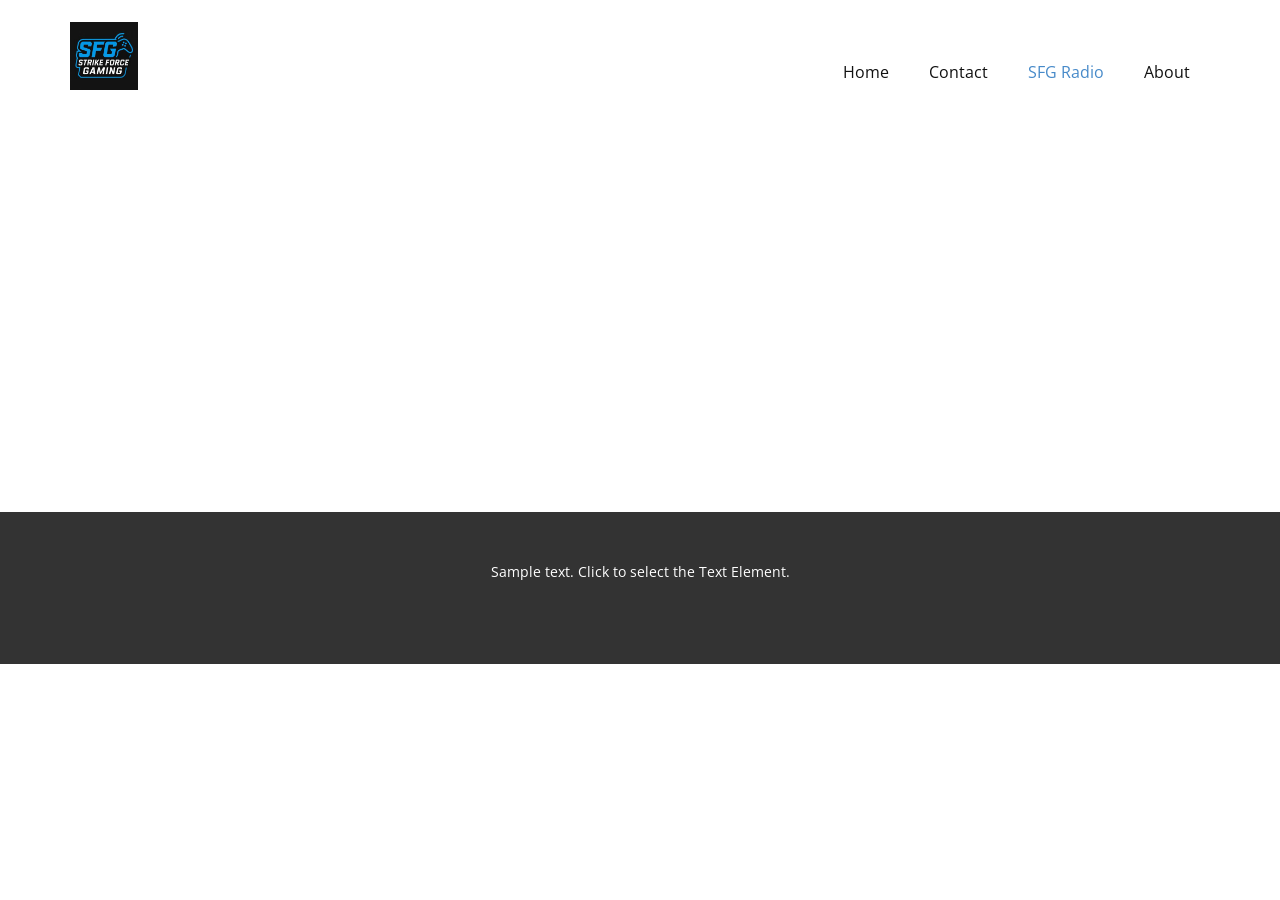
<file: SFG-Radio.html>
<!DOCTYPE html>
<html style="font-size: 16px;" lang="en"><head>
    <meta name="viewport" content="width=device-width, initial-scale=1.0">
    <meta charset="utf-8">
    <meta name="keywords" content="">
    <meta name="description" content="">
    <title>SFG Radio</title>
    <link rel="stylesheet" href="nicepage.css" media="screen">
<link rel="stylesheet" href="SFG-Radio.css" media="screen">
    <script class="u-script" type="text/javascript" src="jquery.js" defer=""></script>
    <script class="u-script" type="text/javascript" src="nicepage.js" defer=""></script>
    <meta name="generator" content="Nicepage 8.0.6, nicepage.com">
    
    
    
    <link id="u-page-google-font" rel="stylesheet" href="https://fonts.googleapis.com/css2?display=swap&amp;family=Roboto:ital,wght@0,100;0,200;0,300;0,400;0,500;0,600;0,700;0,800;0,900;1,100;1,200;1,300;1,400;1,500;1,600;1,700;1,800;1,900&amp;family=Open+Sans:ital,wght@0,300;0,400;0,500;0,600;0,700;0,800;1,300;1,400;1,500;1,600;1,700;1,800">
    <script type="application/ld+json">{
		"@context": "http://schema.org",
		"@type": "Organization",
		"name": "",
		"logo": "images/E1F31D4D-3373-432E-97F9-D24EB0AD1578.PNG"
}</script>
    <meta name="theme-color" content="#478ac9">
    <meta property="og:title" content="SFG Radio">
    <meta property="og:type" content="website">
  <meta data-intl-tel-input-cdn-path="intlTelInput/"></head>
  <body data-path-to-root="./" data-include-products="false" class="u-body u-clearfix u-xl-mode" data-lang="en"><header class="u-clearfix u-header u-header" id="header"><div class="u-clearfix u-sheet u-valign-middle-lg u-valign-middle-md u-valign-middle-sm u-sheet-1">
        <a href="#" class="u-image u-logo u-image-1" data-image-width="150" data-image-height="150">
          <img src="images/E1F31D4D-3373-432E-97F9-D24EB0AD1578.PNG" class="u-logo-image u-logo-image-1">
        </a>
        <nav class="u-menu u-menu-one-level u-offcanvas u-menu-1" role="navigation" aria-label="Menu navigation">
          <div class="menu-collapse" style="font-size: 1rem; letter-spacing: 0px;">
            <a class="u-button-style u-custom-left-right-menu-spacing u-custom-padding-bottom u-custom-top-bottom-menu-spacing u-hamburger-link u-nav-link u-text-active-palette-1-base u-text-hover-palette-2-base" href="#" tabindex="-1" aria-label="Open menu" aria-controls="d983">
              <svg class="u-svg-link" viewBox="0 0 24 24"><use xlink:href="#menu-hamburger"></use></svg>
              <svg class="u-svg-content" version="1.1" id="menu-hamburger" viewBox="0 0 16 16" x="0px" y="0px" xmlns:xlink="http://www.w3.org/1999/xlink" xmlns="http://www.w3.org/2000/svg"><g><rect y="1" width="16" height="2"></rect><rect y="7" width="16" height="2"></rect><rect y="13" width="16" height="2"></rect>
</g></svg>
            </a>
          </div>
          <div class="u-nav-container">
            <ul class="u-nav u-unstyled u-nav-1" role="menubar"><li class="u-nav-item" role="none"><a class="u-button-style u-nav-link u-text-active-palette-1-base u-text-hover-palette-2-base" href="./" style="padding: 10px 20px;" role="menuitem">Home</a>
</li><li class="u-nav-item" role="none"><a class="u-button-style u-nav-link u-text-active-palette-1-base u-text-hover-palette-2-base" href="Contact.html" style="padding: 10px 20px;" role="menuitem">Contact</a>
</li><li class="u-nav-item" role="none"><a class="u-button-style u-nav-link u-text-active-palette-1-base u-text-hover-palette-2-base" href="SFG-Radio.html" style="padding: 10px 20px;" role="menuitem">SFG Radio</a>
</li><li class="u-nav-item" role="none"><a class="u-button-style u-nav-link u-text-active-palette-1-base u-text-hover-palette-2-base" href="About.html" style="padding: 10px 20px;" role="menuitem">About</a>
</li></ul>
          </div>
          <div class="u-nav-container-collapse" id="d983" role="region" aria-label="Menu panel">
            <div class="u-black u-container-style u-inner-container-layout u-opacity u-opacity-95 u-sidenav">
              <div class="u-inner-container-layout u-sidenav-overflow">
                <div class="u-menu-close" tabindex="-1" aria-label="Close menu"></div>
                <ul class="u-align-center u-nav u-popupmenu-items u-unstyled u-nav-2"><li class="u-nav-item"><a class="u-button-style u-nav-link" href="./">Home</a>
</li><li class="u-nav-item"><a class="u-button-style u-nav-link" href="Contact.html">Contact</a>
</li><li class="u-nav-item"><a class="u-button-style u-nav-link" href="SFG-Radio.html">SFG Radio</a>
</li><li class="u-nav-item"><a class="u-button-style u-nav-link" href="About.html">About</a>
</li></ul>
              </div>
            </div>
            <div class="u-black u-menu-overlay u-opacity u-opacity-70"></div>
          </div>
        </nav>
      </div></header>
    <section class="u-clearfix u-section-1" id="block-1">
      <div class="u-clearfix u-sheet u-sheet-1"></div>
    </section>
    
    
    
    <footer class="u-align-center u-clearfix u-container-align-center u-footer u-grey-80 u-footer" id="footer"><div class="u-clearfix u-sheet u-sheet-1">
        <p class="u-small-text u-text u-text-variant u-text-1">Sample text. Click to select the Text Element.</p>
      </div></footer>
    <section class="u-backlink u-clearfix u-grey-80"></section>
  
</body></html>
</file>
